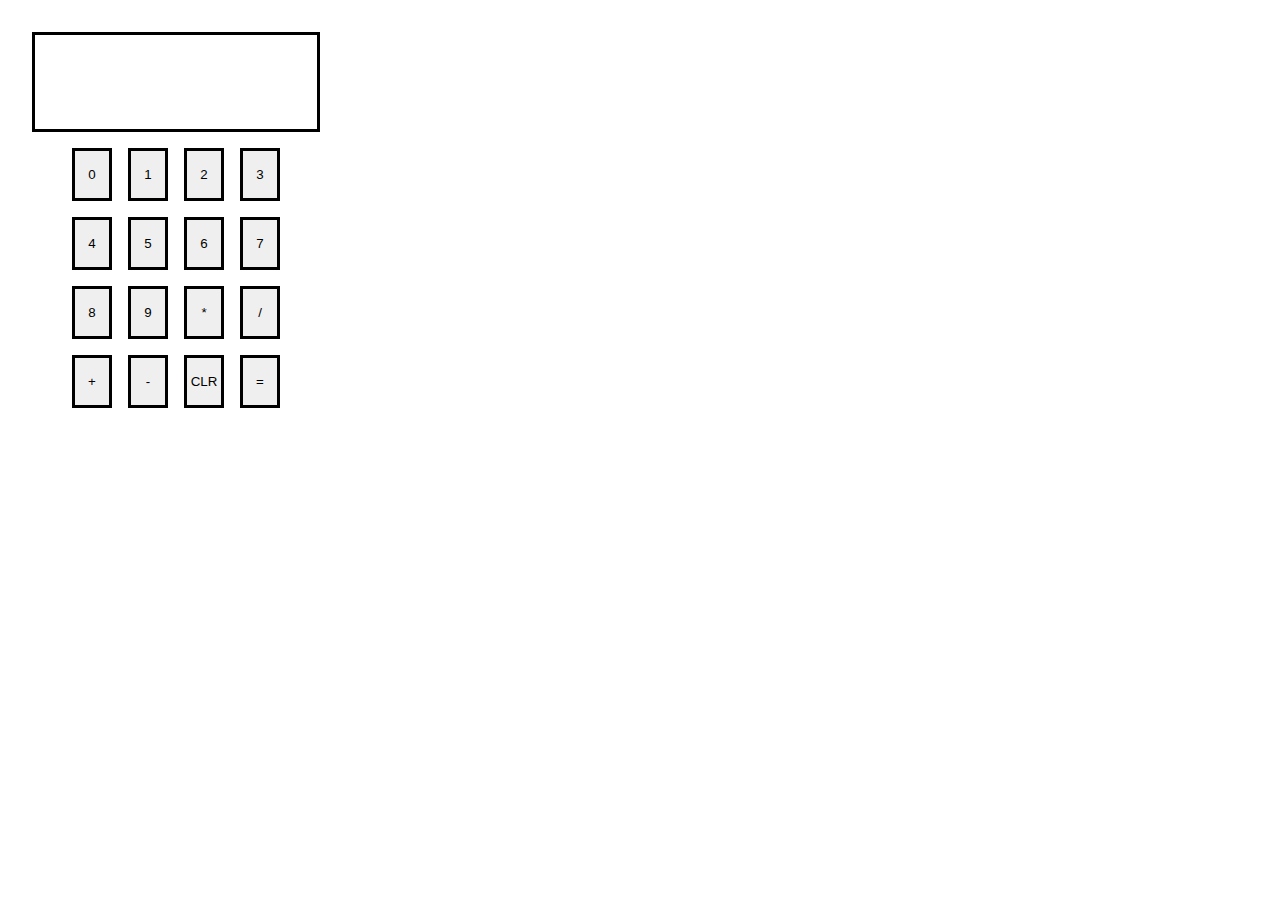
<file: foundations-course/calculator/index.html>
<!DOCTYPE html>
<html lang="en">
<head>
    <meta charset="UTF-8">
    <meta name="viewport" content="width=device-width, initial-scale=1.0">
    <title>Document</title>
    <link rel="stylesheet" href="style.css">
    <script src="index.js" defer></script>
</head>
<body>
    <div class="display-container">
        <p class="output"></p>
    </div>
    <div class="button-container">
        <button id="0" class="num">0</button>
        <button id="1"class="num">1</button>
        <button id="2"class="num">2</button>
        <button id="3" class="num">3</button>
        <button id="4" class="num">4</button>
        <button id="5" class="num">5</button>
        <button id="6" class="num">6</button>
        <button id="7" class="num">7</button>
        <button id="8" class="num">8</button>
        <button id="9" class="num">9</button>
        <button id="multi" class="op">*</button>
        <button id="divide" class="op">/</button>
        <button id="plus" class="op">+</button>
        <button id="minus" class="op">-</button>
        <button id="clear">CLR</button>
        <button id="equal">=</button>
    </div>
</body>
</html>
</file>
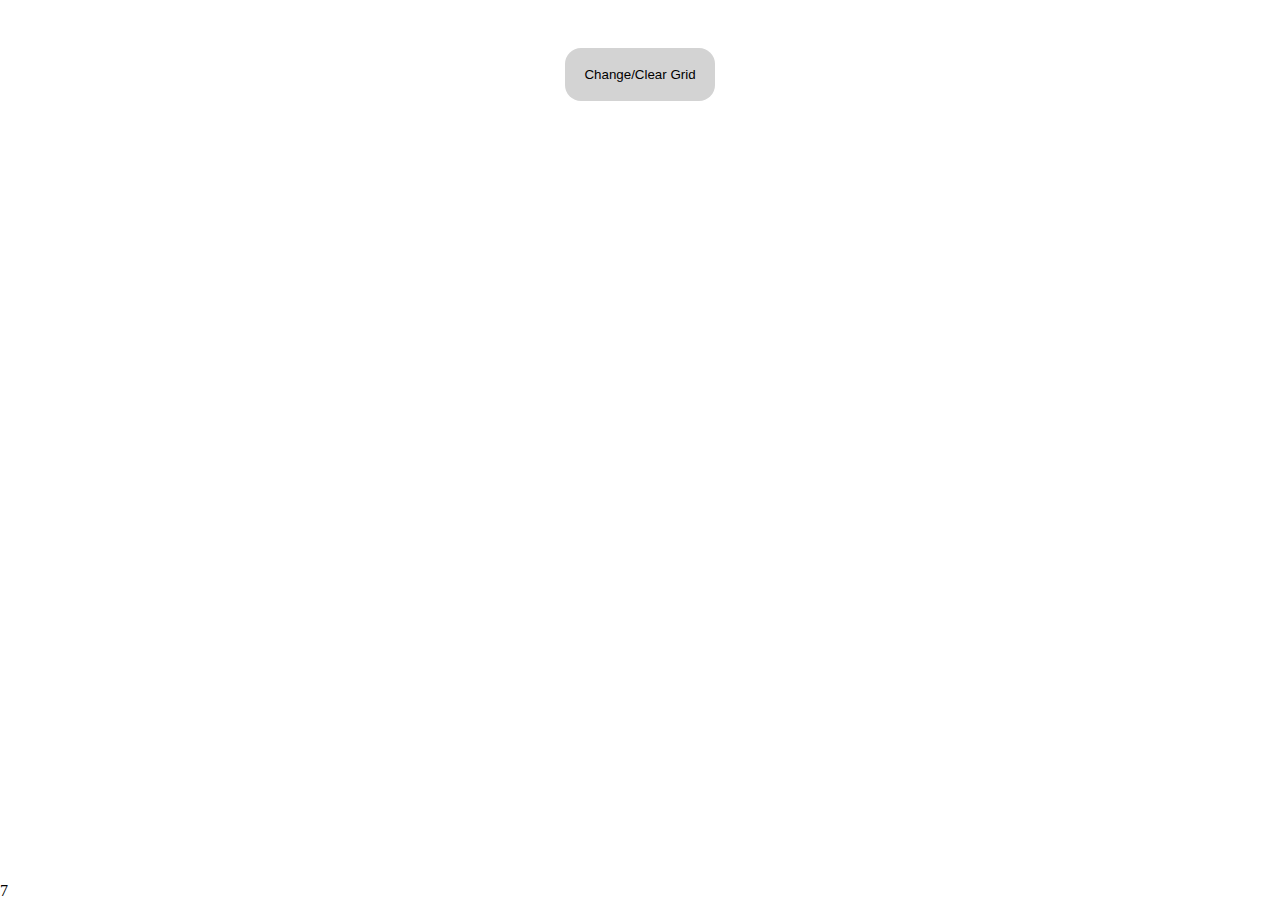
<file: foundations-course/etch-a-sketch/index.html>
<!DOCTYPE html>
<html lang="en">
<head>
    <meta charset="UTF-8">
    <meta name="viewport" content="width=device-width, initial-scale=1.0">
    <title>Document</title>
    <link rel="stylesheet" href="style.css">
    <script src="index.js" defer></script>  
</head>
<body>
    <div class="btn-container"><button onclick="gridMaker()">Change/Clear Grid</button></div>
    <section class="grid-container"></section> 
</body>
</html>
7
</file>
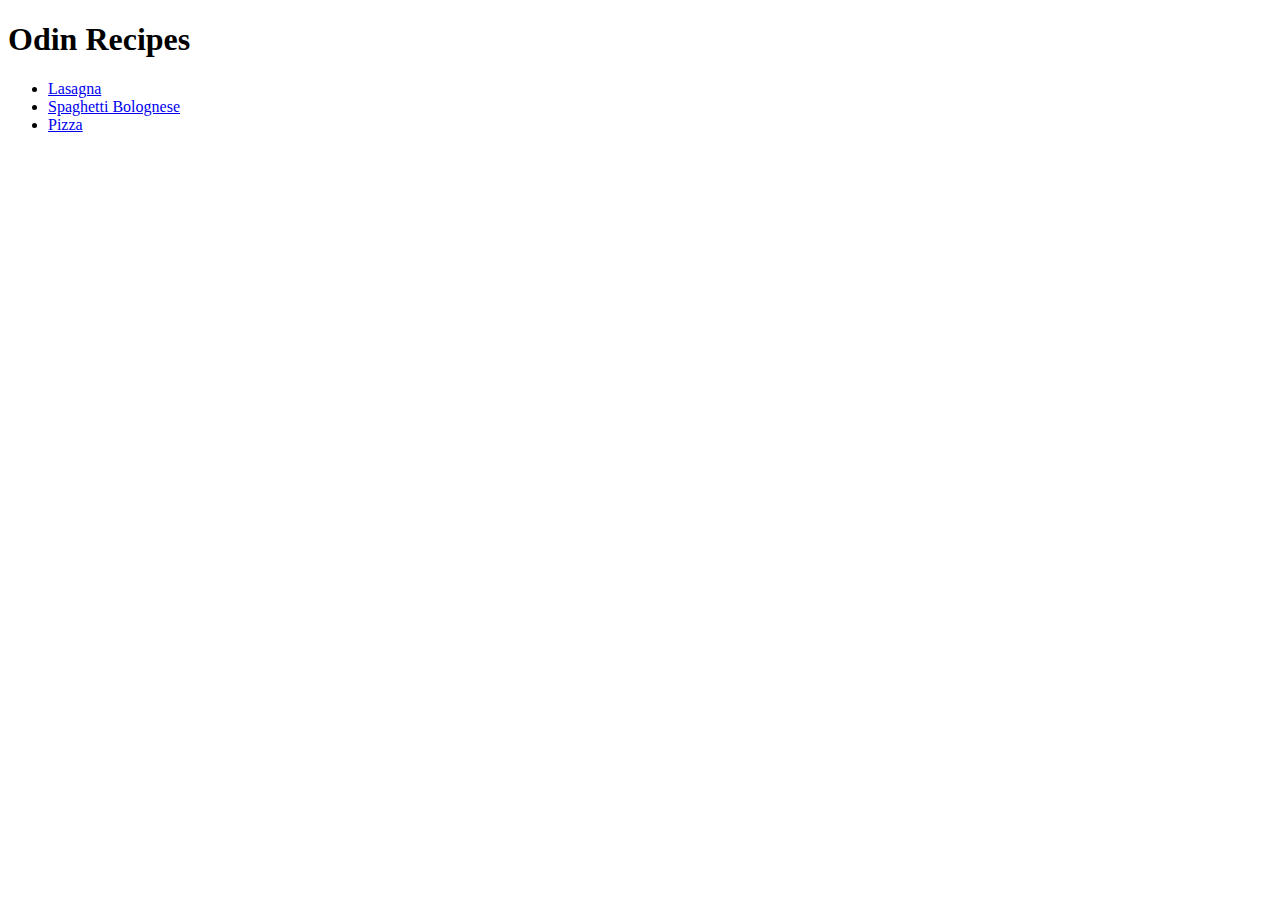
<file: foundations-course/odin-recipes/index.html>
<!DOCTYPE html>
<html lang="en">
<head>
    <meta charset="UTF-8">
    <meta name="viewport" content="width=device-width, initial-scale=1.0">
    <title>Document</title>
</head>
<body>
    <h1>Odin Recipes</h1>
    <ul>
        <li><a href="recipes/lasagna.html">Lasagna</a></li>
        <li><a href="recipes/spaghetti.html">Spaghetti Bolognese</a></li>
        <li><a href="recipes/pizza.html">Pizza</a></li>
    </ul>
</body>
</html>
</file>
<file: foundations-course/calculator/style.css>
* {
    padding: 1rem;
    margin: 0;
    box-sizing: border-box;
}

.display-container {
    width: 18rem;
    height: 100px;
    border: solid;
}

.button-container {
    display: flex;
    flex-wrap: wrap;
    max-width: 18rem;
    padding: 1rem;
    gap: 1rem;
    justify-content: center;
    align-items: center;

}

.button-container * {
    display: flex;
    justify-content: center;
    align-items: center;
    text-align: center;
    border:solid;
    padding: 1rem;
    cursor: pointer;
    max-width: 2.5rem;

}
</file>
<file: foundations-course/etch-a-sketch/style.css>
* {
    margin: 0;
    padding: 0;
    box-sizing: border-box;
}

body,
html {
    display: flex;
    width: 100vw;
    height: 100vh;
    flex-direction: column;
}

.btn-container {
    display: flex;
    justify-content: center;
    padding-top: 3rem;
}

button {
    border:solid;
    border-color: transparent;
    border-radius: 1px;
    border-radius: 1px;
    background-color: lightgray;
    padding: 1rem;
    border-radius: 1rem;
    cursor:pointer;
}

button:hover {
    border-color: black;
}


.grid-container {
    display: flex;
    flex-wrap: wrap;
    padding: 3rem;
    flex: 1
}

.box {
    border: solid;
    border-width: 1px;
}

.box:hover, .box:focus{
    background-color: black;
}
</file>
